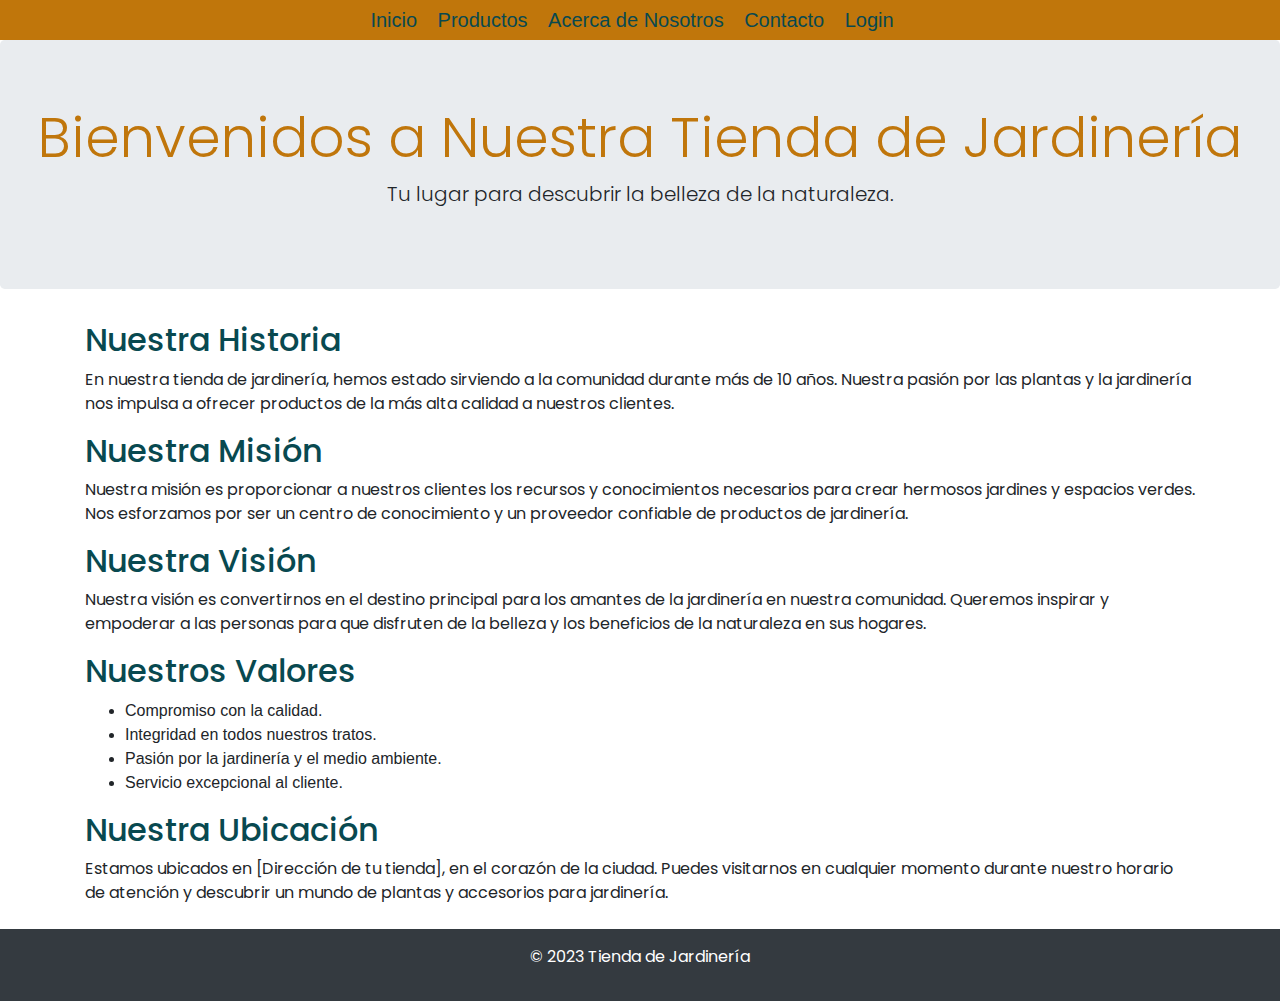
<file: about.html>
<!DOCTYPE html>
<html lang="es">
    <head>
        <meta charset="UTF-8">
        <meta name="viewport" content="width=device-width, initial-scale=1.0">
        <title>Tienda de Jardinería</title>
        <link rel="stylesheet" href="https://cdnjs.cloudflare.com/ajax/libs/font-awesome/5.15.1/css/all.min.css">
        <link rel="stylesheet" href="https://maxcdn.bootstrapcdn.com/bootstrap/4.5.2/css/bootstrap.min.css">
        <link rel="preconnect" href="https://fonts.googleapis.com">
        <link rel="preconnect" href="https://fonts.gstatic.com" crossorigin>
        <link href="https://fonts.googleapis.com/css2?family=Poppins&display=swap" rel="stylesheet">  
        
        <link rel="preconnect" href="https://fonts.googleapis.com">
    <link rel="preconnect" href="https://fonts.gstatic.com" crossorigin>
    <link href="https://fonts.googleapis.com/css2?family=Jost:wght@200&family=Poppins&display=swap" rel="stylesheet">
        <link rel="stylesheet" href="css/sesion.css">
        
      </head>
<body>

    <header>
        <nav class="navbar_menu">
            <a class="navbar-brand" href="index.html">Inicio</a>
            <a class="navbar-brand" href="productos.html">Productos</a>
            <a class="navbar-brand" href="#">Acerca de Nosotros</a>
            <a class="navbar-brand" href="contacto.html">Contacto</a>
          <a class="navbar-brand" href="Login.html">Login</a>
        </nav>
        <div class="jumbotron text-center">
            <h1 class="display-4">Bienvenidos a Nuestra Tienda de Jardinería</h1>
            <p class="lead">Tu lugar para descubrir la belleza de la naturaleza.</p>
        </div>
    </header>

    <main class="container mt-4">
        <section>
            <h2>Nuestra Historia</h2>
            <p>En nuestra tienda de jardinería, hemos estado sirviendo a la comunidad durante más de 10 años. Nuestra pasión por las plantas y la jardinería nos impulsa a ofrecer productos de la más alta calidad a nuestros clientes.</p>
        </section>
        <section>
            <h2>Nuestra Misión</h2>
            <p>Nuestra misión es proporcionar a nuestros clientes los recursos y conocimientos necesarios para crear hermosos jardines y espacios verdes. Nos esforzamos por ser un centro de conocimiento y un proveedor confiable de productos de jardinería.</p>
        </section>
        <section>
            <h2>Nuestra Visión</h2>
            <p>Nuestra visión es convertirnos en el destino principal para los amantes de la jardinería en nuestra comunidad. Queremos inspirar y empoderar a las personas para que disfruten de la belleza y los beneficios de la naturaleza en sus hogares.</p>
        </section>
        <section>
            <h2>Nuestros Valores</h2>
            <ul>
                <li>Compromiso con la calidad.</li>
                <li>Integridad en todos nuestros tratos.</li>
                <li>Pasión por la jardinería y el medio ambiente.</li>
                <li>Servicio excepcional al cliente.</li>
            </ul>
        </section>
        <section>
            <h2>Nuestra Ubicación</h2>
            <p>Estamos ubicados en [Dirección de tu tienda], en el corazón de la ciudad. Puedes visitarnos en cualquier momento durante nuestro horario de atención y descubrir un mundo de plantas y accesorios para jardinería.</p>
        </section>
    </main>

    <footer class="mt-4 p-3 text-center text-white bg-dark">
        <p>&copy; 2023 Tienda de Jardinería</p>
    </footer>

    <script src="https://code.jquery.com/jquery-3.5.1.slim.min.js"></script>
    <script src="https://cdn.jsdelivr.net/npm/@popperjs/core@2.5.3/dist/umd/popper.min.js"></script>
    <script src="https://maxcdn.bootstrapcdn.com/bootstrap/4.5.2/js/bootstrap.min.js"></script>

</body>
</html>
</file>
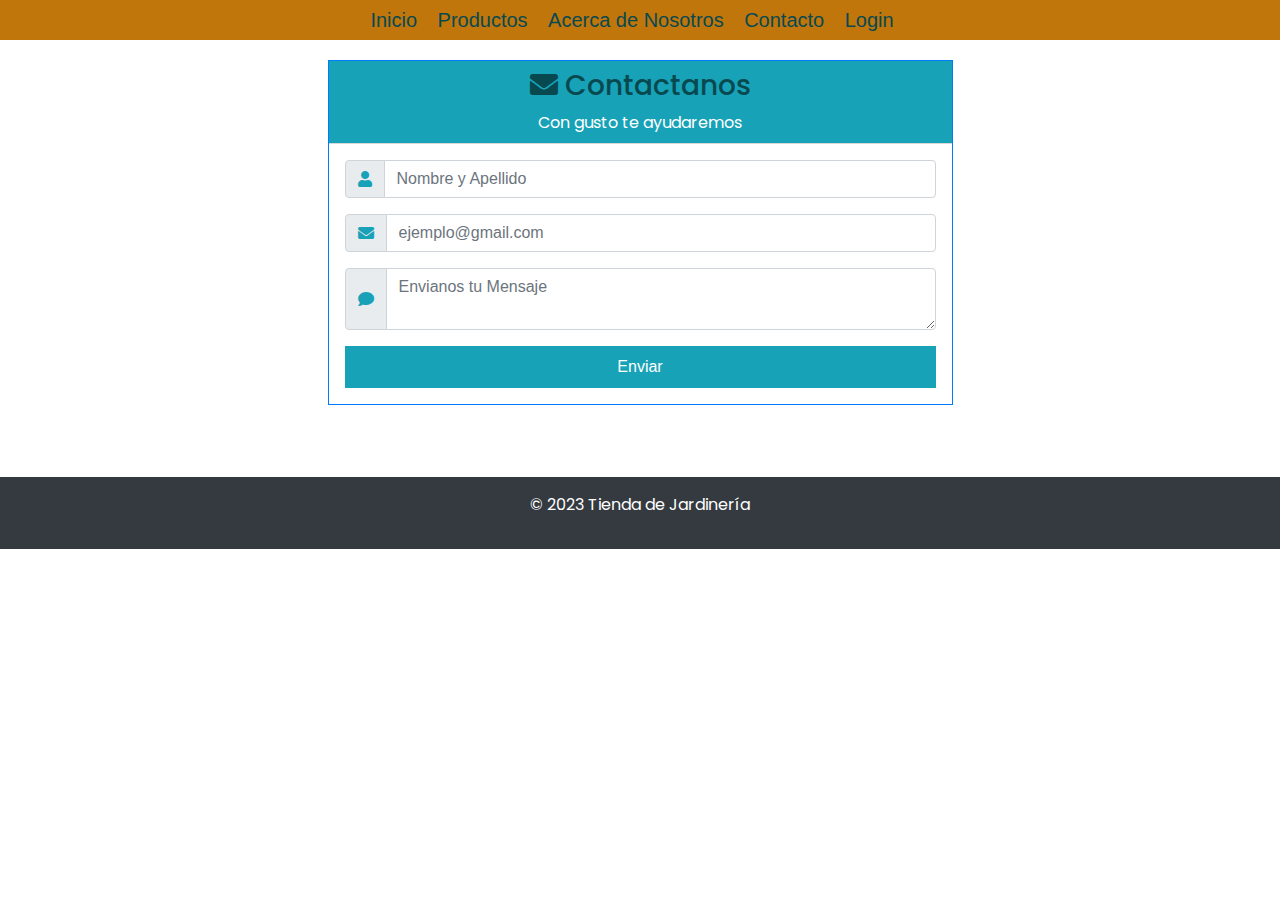
<file: contacto.html>
<!DOCTYPE html>
<html lang="es">
    <head>
        <meta charset="UTF-8">
        <meta name="viewport" content="width=device-width, initial-scale=1.0">
        <title>Tienda de Jardinería</title>
        <link rel="stylesheet" href="https://cdnjs.cloudflare.com/ajax/libs/font-awesome/5.15.1/css/all.min.css">
        <link rel="stylesheet" href="https://maxcdn.bootstrapcdn.com/bootstrap/4.5.2/css/bootstrap.min.css">
        <link rel="preconnect" href="https://fonts.googleapis.com">
        <link rel="preconnect" href="https://fonts.gstatic.com" crossorigin>
        <link href="https://fonts.googleapis.com/css2?family=Poppins&display=swap" rel="stylesheet">  
        
        <link rel="preconnect" href="https://fonts.googleapis.com">
    <link rel="preconnect" href="https://fonts.gstatic.com" crossorigin>
    <link href="https://fonts.googleapis.com/css2?family=Jost:wght@200&family=Poppins&display=swap" rel="stylesheet">
        <link rel="stylesheet" href="css/sesion.css">
        
      </head>
<body id="LoginForm">

    <header>
        <nav class="navbar_menu">
            <a class="navbar-brand" href="index.html">Inicio</a>
            <a class="navbar-brand" href="productos.html">Productos</a>
            <a class="navbar-brand" href="about.html">Acerca de Nosotros</a>
            <a class="navbar-brand" href="#">Contacto</a>
            <a class="navbar-brand" href="Login.html">Login</a>
        </nav>
    </header>
    
    <div class="container-form">
        <div class="row justify-content-center">
            <div class="col-12 col-md-8 col-lg-6 pb-5">
    
    
                        <!--Form with header-->
    
                        <form action="mail.php" method="post">
                            <div class="card border-primary rounded-0">
                                <div class="card-header p-0">
                                    <div class="bg-info text-white text-center py-2">
                                        <h3><i class="fa fa-envelope"></i> Contactanos</h3>
                                        <p class="m-0">Con gusto te ayudaremos</p>
                                    </div>
                                </div>
                                <div class="card-body p-3">
    
                                    <!--Body-->
                                    <div class="form-group">
                                        <div class="input-group mb-2">
                                            <div class="input-group-prepend">
                                                <div class="input-group-text"><i class="fa fa-user text-info"></i></div>
                                            </div>
                                            <input type="text" class="form-control" id="nombre" name="nombre" placeholder="Nombre y Apellido" required>
                                        </div>
                                    </div>
                                    <div class="form-group">
                                        <div class="input-group mb-2">
                                            <div class="input-group-prepend">
                                                <div class="input-group-text"><i class="fa fa-envelope text-info"></i></div>
                                            </div>
                                            <input type="email" class="form-control" id="nombre" name="email" placeholder="ejemplo@gmail.com" required>
                                        </div>
                                    </div>
    
                                    <div class="form-group">
                                        <div class="input-group mb-2">
                                            <div class="input-group-prepend">
                                                <div class="input-group-text"><i class="fa fa-comment text-info"></i></div>
                                            </div>
                                            <textarea class="form-control" placeholder="Envianos tu Mensaje" required></textarea>
                                        </div>
                                    </div>
    
                                    <div class="text-center">
                                        <input type="submit" value="Enviar" class="btn btn-info btn-block rounded-0 py-2">
                                    </div>
                                </div>
    
                            </div>
                        </form>
                        <!--Form with header-->
    
    
                    </div>
        </div>
    </div>

    <script src="https://code.jquery.com/jquery-3.5.1.slim.min.js"></script>
    <script src="https://cdn.jsdelivr.net/npm/@popperjs/core@2.5.3/dist/umd/popper.min.js"></script>
    <script src="https://maxcdn.bootstrapcdn.com/bootstrap/4.5.2/js/bootstrap.min.js"></script>
    <footer class="mt-4 p-3 text-center text-white bg-dark">
        <p>&copy; 2023 Tienda de Jardinería</p>
    </footer>

    <script src="https://code.jquery.com/jquery-3.5.1.slim.min.js"></script>

</body>
</html>
</file>
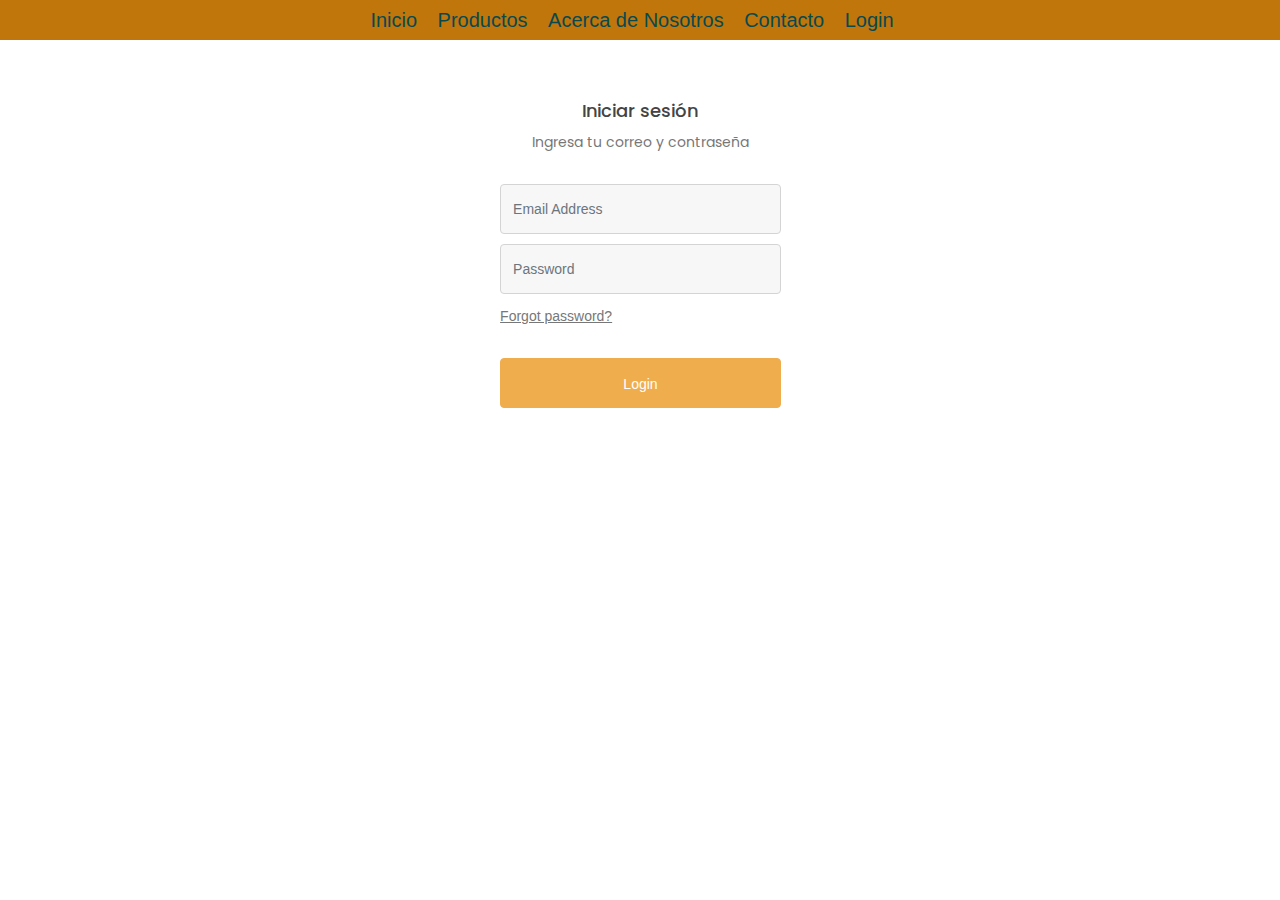
<file: Login.html>
<!DOCTYPE html>
<html lang="es">
    <head>
        <meta charset="UTF-8">
        <meta name="viewport" content="width=device-width, initial-scale=1.0">
        <title>Tienda de Jardinería</title>
        <link rel="stylesheet" href="https://cdnjs.cloudflare.com/ajax/libs/font-awesome/5.15.1/css/all.min.css">
        <link rel="stylesheet" href="https://maxcdn.bootstrapcdn.com/bootstrap/4.5.2/css/bootstrap.min.css">
        <link rel="preconnect" href="https://fonts.googleapis.com">
        <link rel="preconnect" href="https://fonts.gstatic.com" crossorigin>
        <link href="https://fonts.googleapis.com/css2?family=Poppins&display=swap" rel="stylesheet">  
        
        <link rel="preconnect" href="https://fonts.googleapis.com">
    <link rel="preconnect" href="https://fonts.gstatic.com" crossorigin>
    <link href="https://fonts.googleapis.com/css2?family=Jost:wght@200&family=Poppins&display=swap" rel="stylesheet">
        <link rel="stylesheet" href="css/sesion.css">
        
      </head>
<body id="LoginForm">

    <header>
        <nav class="navbar_menu">
            <a class="navbar-brand" href="index.html">Inicio</a>
            <a class="navbar-brand" href="productos.html">Productos</a>
            <a class="navbar-brand" href="about.html">Acerca de Nosotros</a>
            <a class="navbar-brand" href="contacto.html">Contacto</a>
            <a class="navbar-brand" href="#">Login</a>
        </nav>
    </header>
    
    <div class="container">
        <div class="login-form">
            <div class="main-div">
                <div class="panel">
                    <h2>Iniciar sesión</h2>
                    <p>Ingresa tu correo y contraseña</p>
                </div>
                <form id="Login">
                    <div class="form-group">
                        <input type="email" class="form-control" id="inputEmail" placeholder="Email Address">
                    </div>
                    <div class="form-group">
                        <input type="password" class="form-control" id="inputPassword" placeholder="Password">
                    </div>
                    <div class="forgot">
                        <a href="reset.html">Forgot password?</a>
                    </div>
                    <button type="submit" class="btn btn-primary">Login</button>
                </form>
            </div>
        </div>
    </div>

    <script src="https://code.jquery.com/jquery-3.5.1.slim.min.js"></script>
    <script src="https://cdn.jsdelivr.net/npm/@popperjs/core@2.5.3/dist/umd/popper.min.js"></script>
    <script src="https://maxcdn.bootstrapcdn.com/bootstrap/4.5.2/js/bootstrap.min.js"></script>
</body>
</html>
</file>
<file: css/sesion.css>
@import url('https://fonts.googleapis.com/css2?family=Poppins&display=swap');

.form-heading { background-color: aqua; font-size:23px;}
.panel h2{ color:#444444; font-size:18px; margin:0 0 8px 0;}
.panel p { color:#777777; font-size:14px; margin-bottom:30px; line-height:24px;}
.login-form .form-control {
  background: #f7f7f7 none repeat scroll 0 0;
  border: 1px solid #d4d4d4;
  border-radius: 4px;
  font-size: 14px;
  height: 50px;
  line-height: 50px;
}
.navbar_menu{
text-align: center;
align-items: center;
background-color:#C0760B;

}

.jumbotron{
  text-align: center;
}
.main-div {
  background: #ffffff none repeat scroll 0 0;
  border-radius: 2px;
  margin: 10px auto 30px;
  max-width: 38%;
  padding: 50px 70px 70px 71px;
}

.login-form .form-group {
  margin-bottom:10px;
}
.login-form{ 
    
    text-align:center;}
.forgot a {
  color: #777777;
  font-size: 14px;
  text-decoration: underline;
}
.login-form  .btn.btn-primary {
  background: #f0ad4e none repeat scroll 0 0;
  border-color: #f0ad4e;
  color: #ffffff;
  font-size: 14px;
  width: 100%;
  height: 50px;
  line-height: 50px;
  padding: 0;
}
.forgot {
  text-align: left; margin-bottom:30px;
}
.botto-text {
  color: #ffffff;
  font-size: 14px;
  margin: auto;
}
.login-form .btn.btn-primary.reset {
  background: #ff9900 none repeat scroll 0 0;
}
.back { text-align: left; margin-top:10px;}
.back a {color: #444444; font-size: 13px;text-decoration: none;}


nav ul {
  align-items: center;
  text-justify: center;
    list-style-type: none;
    margin: 0;
    padding: 0;
}

nav li {
  align-items: center;
  text-justify: center;
    display: inline;
    margin-right: 20px;
}

nav a {
  align-items: center;
  text-justify: center;
    text-decoration: none;
    color: #084950;
    text-decoration: none;
}

nav a:hover{
color:#0BC076;
}

.colores_escogidos{
color: #C0760B;
color:#B0C00B;
color: #55C00B;
color: #0BC01B;
color:#0BC076;
color: #C01B0B;


}

h1, h2, h3, h4, h5, h6 {
    font-family: 'Poppins', sans-serif;
    color: #084950; /* Cambio de color para los títulos */
    /* Agreg
    ar estilos adicionales si es necesario */
}
h1{
  color: #C0760B;
}
p{
    font-family: 'Jost', sans-serif;
    font-family: 'Poppins', sans-serif;
    }
    .product-card {

      background-color: #fff;
      border-color: #C01B0B;
      border: solid;
      box-shadow: 0 4px 8px rgba(0, 0, 0, 0.1);
      transition: box-shadow 0.3s ease;
  }
  
  .product-card:hover {
      box-shadow: 0 8px 16px rgba(0, 0, 0, 0.2);
  }
  
  .product-card img {
      width: 100px;
      height: auto;
      margin: 10px auto;
  }
  .imagenes-productos{
    display: flex;
    margin: 0 auto;
  }
  .product-image{
    align-items: center;
    justify-content: center;
    margin: 0 auto;
  }
  
  .product-card .product-info {
      padding: 20px;
  }
  
  .product-card .title {
      font-size: 18px;
      font-weight: 600;
      margin-bottom: 10px;
  }
  
  .product-card .price {
      font-size: 16px;
      color: #e44d26;
  }
  
  .product-card .btn {
      background-color: #e44d26;
      color: #fff;
      border: none;
      padding: 10px 20px;
      margin-top: 10px;
      cursor: pointer;
      transition: background-color 0.3s ease;
  }
  
  .product-card .btn:hover {
      background-color: #333;
  }

.container-form{

  padding-top: 20px;

}
</file>
